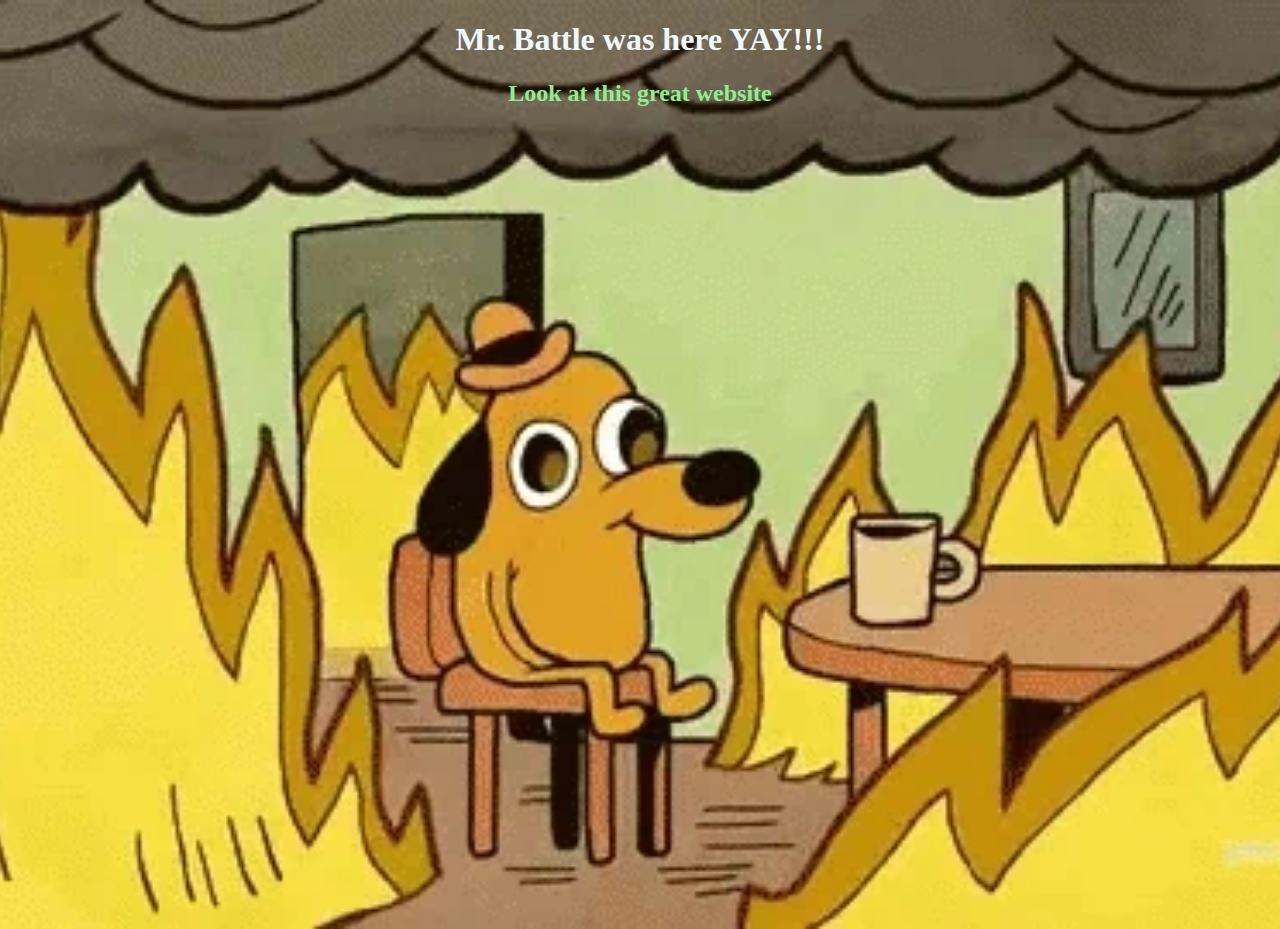
<file: index.html>
<!DOCTYPE html>
<html lang="en">
<head>
    <meta charset="UTF-8">
    <meta name="viewport" content="width=device-width, initial-scale=1.0">
    <title>Home</title>
    <link rel="stylesheet" href="./styles/home.css">
</head>
<body>
    <h1>Mr. Battle was here YAY!!!</h1>
    <h2>Look at this great website</h2>
</body>
</html>
</file>
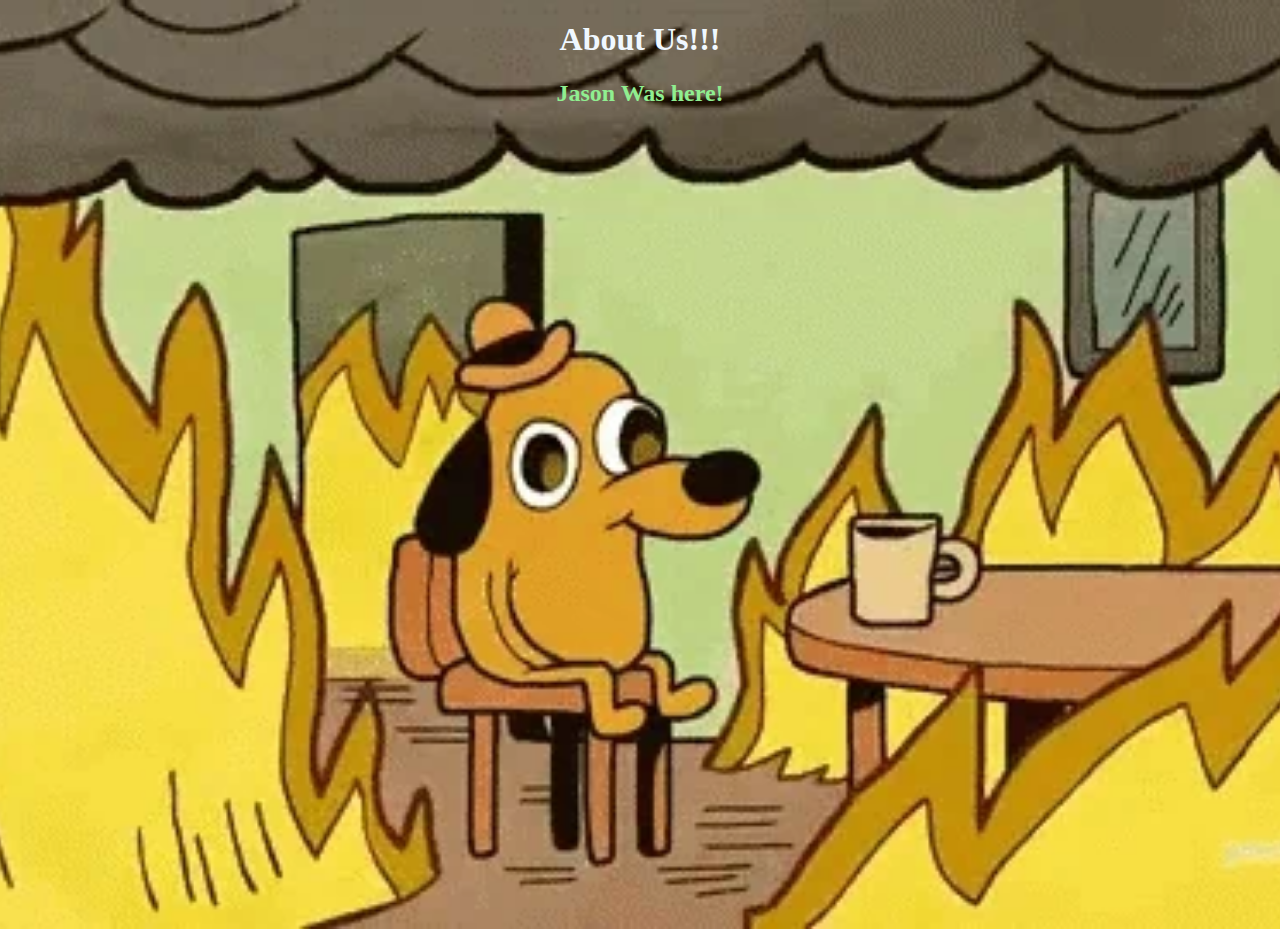
<file: about.html>
<!DOCTYPE html>
<html lang="en">
<head>
    <meta charset="UTF-8">
    <meta name="viewport" content="width=device-width, initial-scale=1.0">
    <title>About Page</title>
    <link rel="stylesheet" href="./styles/home.css">
</head>
<body>
    <h1 class="color-cycle">About Us!!!</h1>
<h2>Jason Was here!</h2>
</body>
</html>
</file>
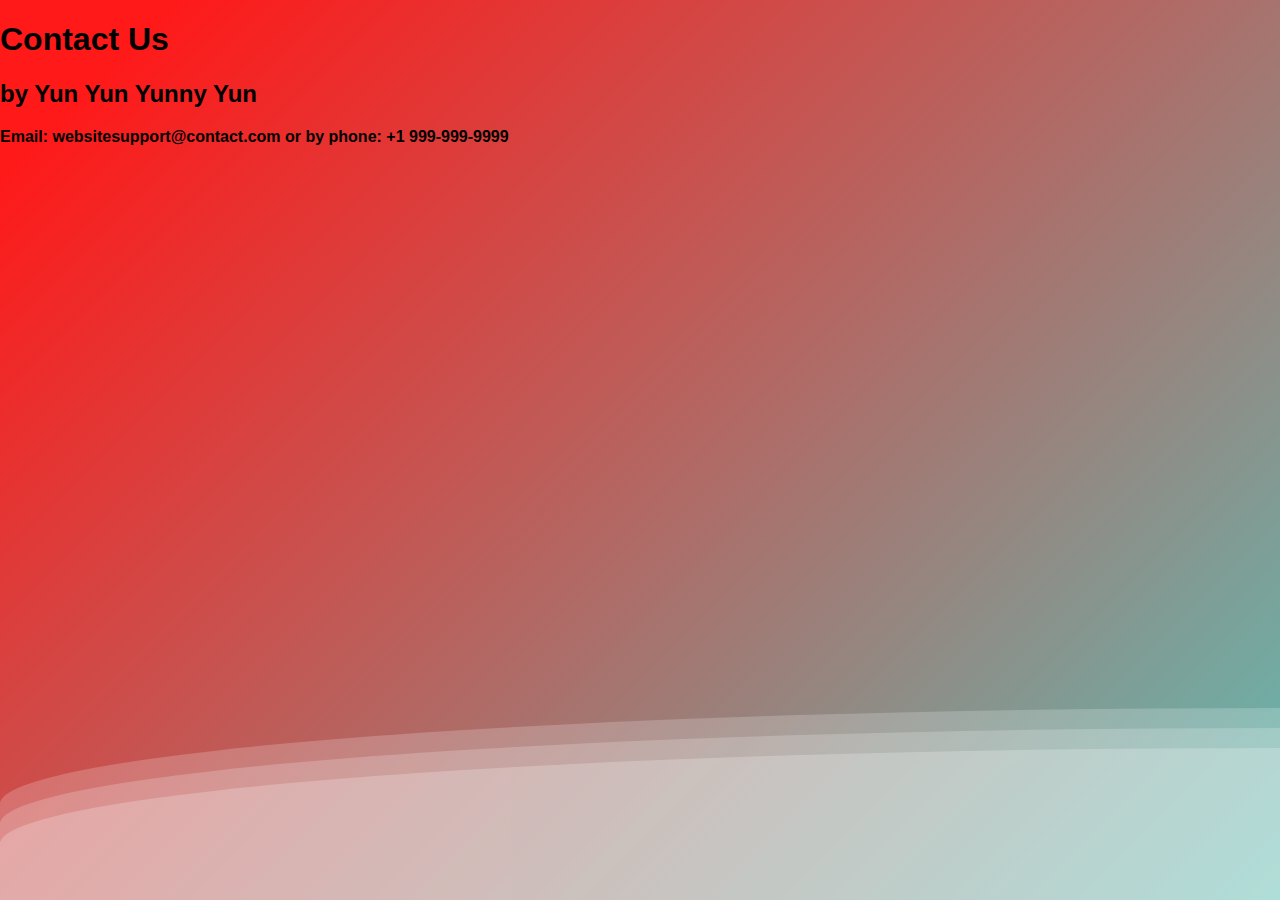
<file: contact.html>
<!DOCTYPE html>
<html lang="en">
<head>
    <meta charset="UTF-8">
    <meta name="viewport" content="width=device-width, initial-scale=1.0">
    <title>Contact</title>
</head>
<h1>
    Contact Us 
</h1>
<h2>
    by Yun Yun Yunny Yun
</h2>
<body>

    <link rel="stylesheet" href="./styles/contact.css">

    <div class="col-lg-3 offset-lg-1">
        <p><b>Email: websitesupport@contact.com or by phone: +1 999-999-9999 </b><br> </p>
    </div>
    
    <body>
        <div>
           <div class="wave"></div>
           <div class="wave"></div>
           <div class="wave"></div>
        </div>
      </body>


</body>
</html>
</file>
<file: styles/home.css>
body{
    background-image: url("../images/thisisfine.gif");
    background-size: cover;
    background-position: center;
    background-repeat: no-repeat;
    height: 100vh;
}

h1{
    text-align: center;
    color: aliceblue;
}

h2{
    text-align: center;
    color: lightgreen;
}
@keyframes colorChange {
    0% { color: red; }
    20% { color: orange; }
    40% { color: yellow; }
    60% { color: green; }
    80% { color: blue; }
    100% { color: violet; }
}

.color-cycle {
    animation: colorChange 5s infinite;
}
</file>
<file: styles/contact.css>
body {
    margin: auto;
    font-family: -apple-system, BlinkMacSystemFont, sans-serif;
    overflow: auto;
    background: linear-gradient(315deg, rgba(101,0,94,1) 3%, rgba(60,132,206,1) 38%, rgba(48,238,226,1) 68%, rgba(255,25,25,1) 98%);
    animation: gradient 15s ease infinite;
    background-size: 400% 400%;
    background-attachment: fixed;
}

 gradient {
    0% {
        background-position: 0% 0%;
    }
    50% {
        background-position: 100% 100%;
    }
    100% {
        background-position: 0% 0%;
    }
}

.wave {
    background: rgb(255 255 255 / 25%);
    border-radius: 1000% 1000% 0 0;
    position: fixed;
    width: 200%;
    height: 12em;
    animation: wave 10s -3s linear infinite;
    transform: translate3d(0, 0, 0);
    opacity: 0.8;
    bottom: 0;
    left: 0;
    z-index: -1;
}

.wave:nth-of-type(2) {
    bottom: -1.25em;
    animation: wave 18s linear reverse infinite;
    opacity: 0.8;
}

.wave:nth-of-type(3) {
    bottom: -2.5em;
    animation: wave 20s -1s reverse infinite;
    opacity: 0.9;
}

@keyframes wave {
    2% {
        transform: translateX(1);
    }

    25% {
        transform: translateX(-25%);
    }

    50% {
        transform: translateX(-50%);
    }

    75% {
        transform: translateX(-25%);
    }

    100% {
        transform: translateX(1);
    }
}
</file>
